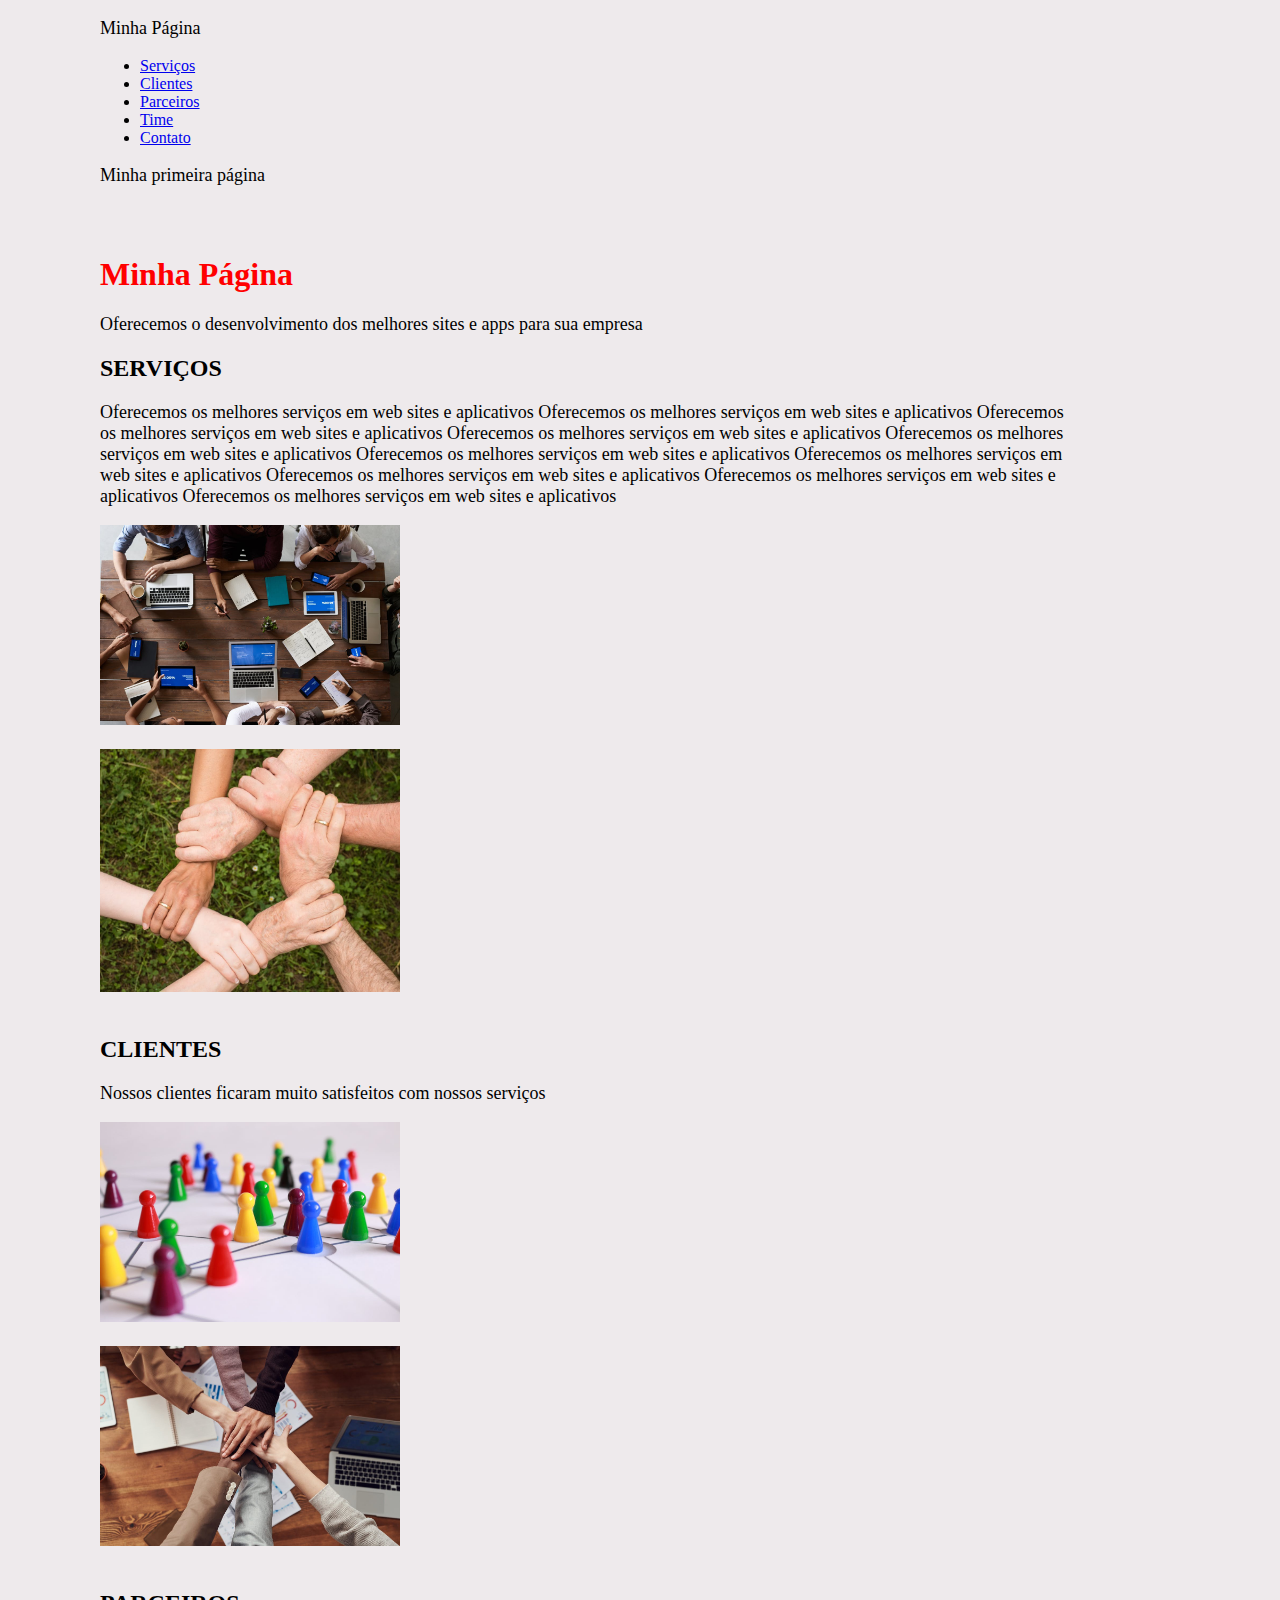
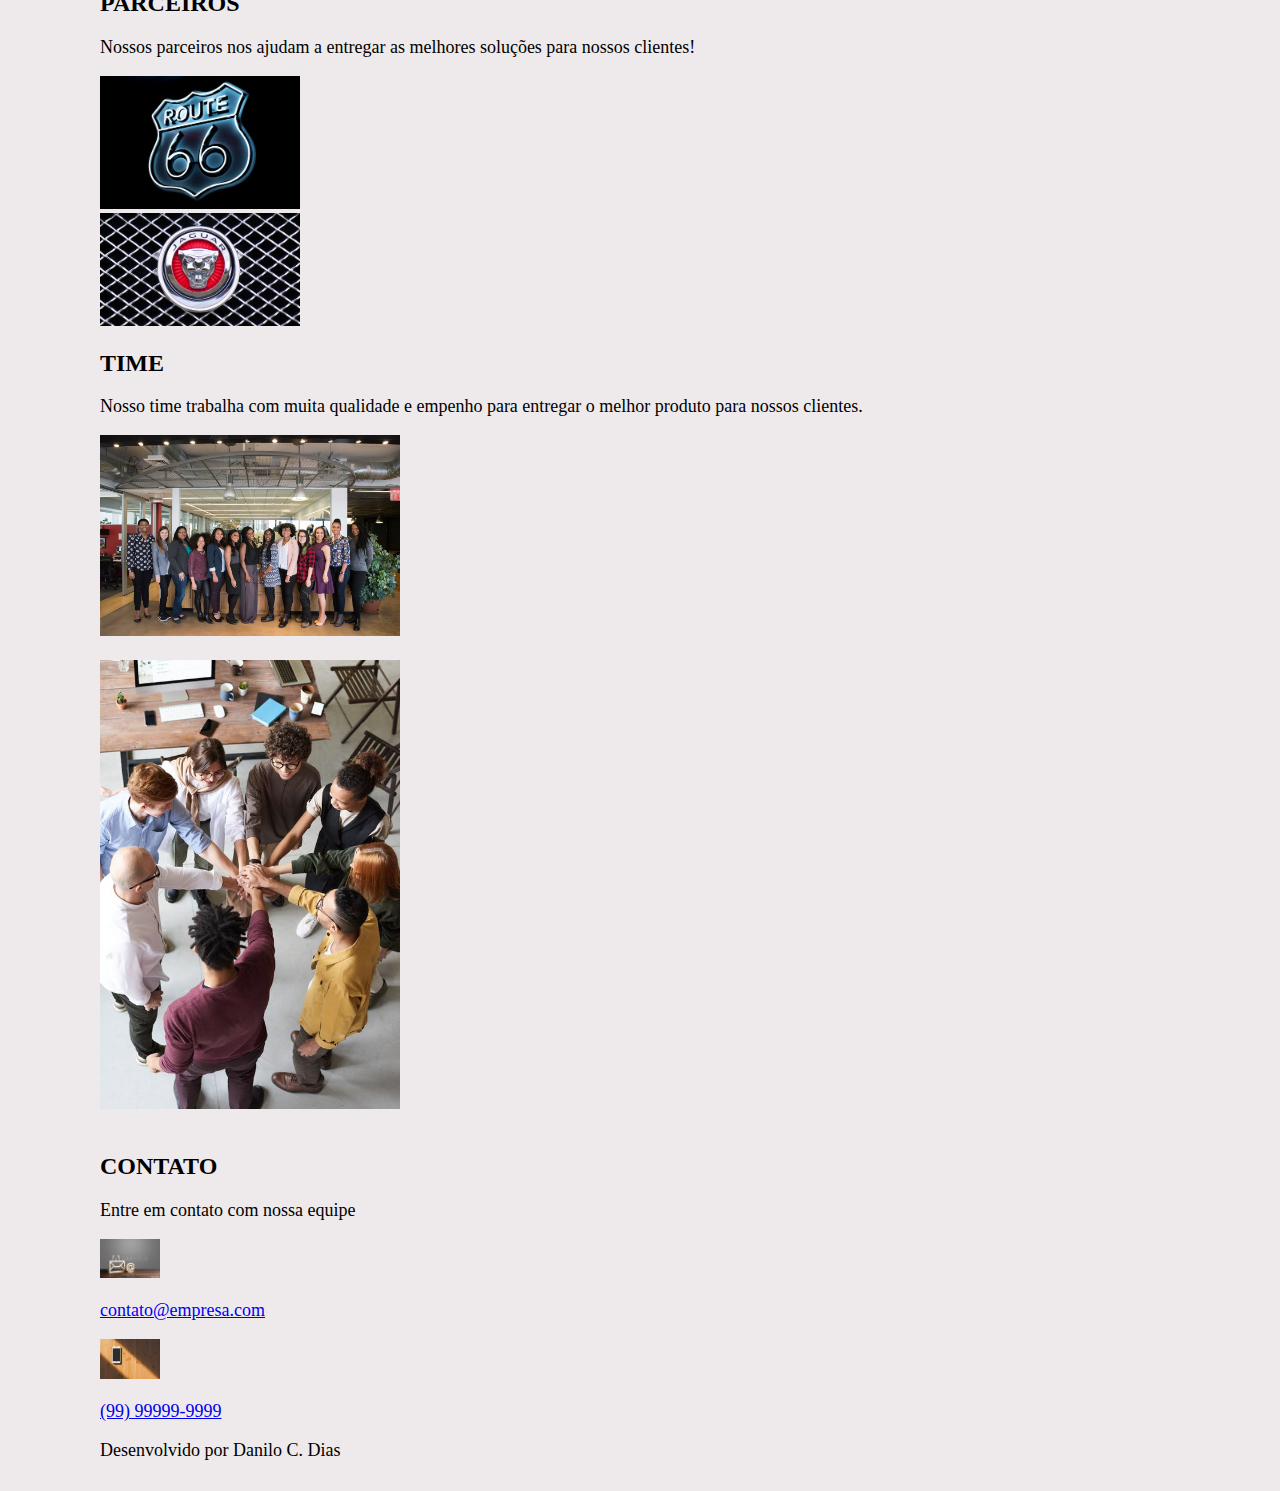
<file: index.html>
<!DOCTYPE html>
<html lang="pt-br">
    <head>
        <meta charset="utf-8">
        <title>Minha Página</title>
        <link rel="stylesheet" type="text/css" href="css/style.css">
    </head>

    <body>
        <nav>
            <p>Minha Página</p>
            <ul>
                <li>
                    <a href="#serviços">Serviços</a>
                </li>
                <li>
                    <a href="#clientes">Clientes</a>
                </li>
                <li>
                    <a href="#parceiros">Parceiros</a>
                </li>
                <li>
                    <a href="#time">Time</a>
                </li>
                <li>
                    <a href="#contato">Contato</a>
                </li>
            </ul>
        </nav>
       <p>Minha primeira página</p>

       <header>
            <h1>Minha Página</h1>
            <p>
                Oferecemos o desenvolvimento dos
                melhores sites e apps para sua empresa
            </p>
        </header>

        <section id="serviços">
            <h2>SERVIÇOS</h2>
            <p>Oferecemos os melhores serviços em
               web sites e aplicativos
               Oferecemos os melhores serviços em
               web sites e aplicativos
               Oferecemos os melhores serviços em
               web sites e aplicativos
               Oferecemos os melhores serviços em
               web sites e aplicativos
               Oferecemos os melhores serviços em
               web sites e aplicativos
               Oferecemos os melhores serviços em
               web sites e aplicativos
               Oferecemos os melhores serviços em
               web sites e aplicativos
               Oferecemos os melhores serviços em
               web sites e aplicativos
               Oferecemos os melhores serviços em
               web sites e aplicativos
               Oferecemos os melhores serviços em
               web sites e aplicativos
            </p>
            <div>
                <img src="img/team 3.jpeg" class="img_padrao">
            </div>            
            <div>
                <img src="img/team 2.jpeg" class="img_padrao">
            </div>
        </section>

        <section id="clientes">
            <h2>CLIENTES</h2>
            <p>Nossos clientes ficaram muito satisfeitos com nossos serviços</p>
            <div>
                <img src="img/team 4.jpeg" class="img_padrao">
            </div>
            <div>
                <img src="img/team.jpeg" class="img_padrao">
            </div>
            
        </section>

        <section id="parceiros">
            <h2>PARCEIROS</h2>
                <p>Nossos parceiros nos ajudam a entregar as melhores
                   soluções para nossos clientes!</p>
            <div>
                <a href="https://www.route66.com.br/" target="_blank">
                    <img src="img/logo 1.jpeg" width="200px" >
                </a>
            </div>

            <div>
                <a href="https://www.jaguarbrasil.com.br/index.html" target="_blank">
                    <img src="img/logo 2.jpeg" width="200px">
                </a>
            </div>           
        </section>

        <section id="time">
            <h2>TIME</h2>
                <p>Nosso time trabalha com muita qualidade e empenho para entregar
                   o melhor produto para nossos clientes.</p>
            <div>
                <img src="img/time 1.jpeg" class="img_padrao">
            </div>

            <div>
                <img src="img/time 2.jpeg" class="img_padrao">
            </div>          
        </section>

        <section id="contato">
            <h2>CONTATO</h2>
                <p>
                    Entre em contato com nossa equipe
                </p>
            <div>
                <img src="img/email.jpg" class="logo">
                <p><a href="mailto:contato@empresa.com">contato@empresa.com</a></p>
            </div>

            <div>
                <img src="img/telefone.jpg" class="logo">
                <p><a href="tel:99999999999">(99) 99999-9999</a></p>
            </div>
                     
        </section>

        <footer>
            <p>Desenvolvido por Danilo C. Dias</p>
        </footer>        
         
    </body>
    

    

    

</html>
</file>
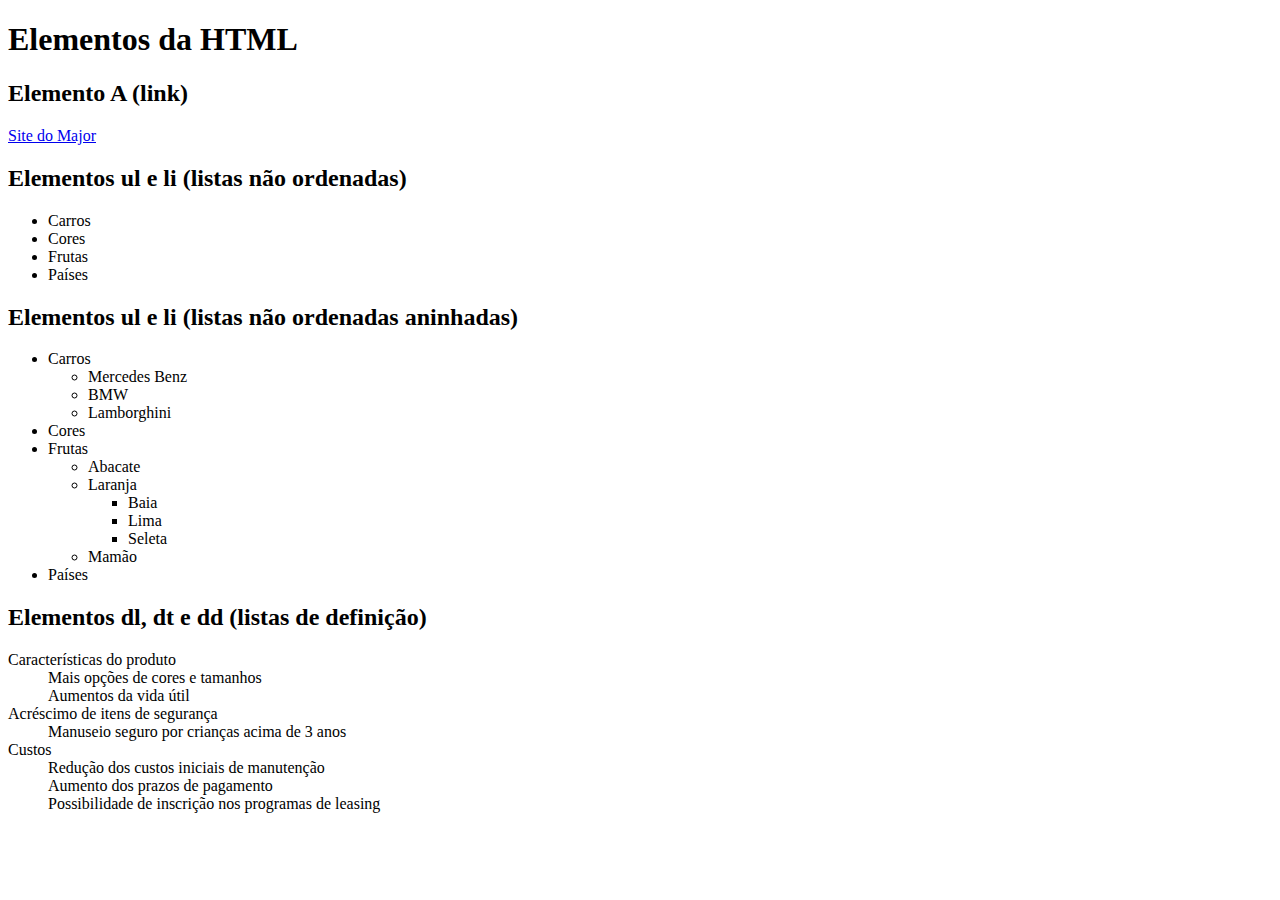
<file: Exercicios HTML_CSS/elementos - links e lista.html>
<!DOCTYPE html>
<html lang="pt-br">
<head>
    <title> Elementos link e listas da HTML5</title>
    <meta charset="utf-8">
</head>    
<body>
    <h1>Elementos da HTML</h1>
    <h2>Elemento A (link)</h2>
        <a href="http://maujor.com.">Site do Major</a>
    <h2>Elementos ul e li (listas não ordenadas)</h2>
        <ul>
            <li>Carros</li>
            <li>Cores</li>
            <li>Frutas</li>
            <li>Países</li>
        </ul>
    <h2>Elementos ul e li (listas não ordenadas aninhadas)</h2>
        <ul>
            <li>Carros
                <ul>
                    <li>Mercedes Benz</li>
                    <li>BMW</li>
                    <li>Lamborghini</li>
                </ul>
            </li>
            <li>Cores</li>
            <li>Frutas
                <ul>
                    <li>Abacate</li>
                    <li>Laranja</li>
                        <ul>
                            <li>Baia</li>
                            <li>Lima</li>
                            <li>Seleta</li>
                        </ul>
                    <li>Mamão</li>
                </ul>            
            </li>
            <li>Países</li>            
        </ul>
    <h2>Elementos dl, dt e dd (listas de definição)</h2>
        <dl>
            <dt>Características do produto</dt>
                <dd>Mais opções de cores e tamanhos</dd>
                <dd>Aumentos da vida útil</dd>
            <dt>Acréscimo de itens de segurança</dt>
                <dd>Manuseio seguro por crianças acima de 3 anos</dd>
            <dt>Custos</dt>
                <dd>Redução dos custos iniciais de manutenção</dd>
                <dd>Aumento dos prazos de pagamento</dd>
                <dd>Possibilidade de inscrição nos programas de leasing</dd>
        </dl>
</body>    
</html>
</file>
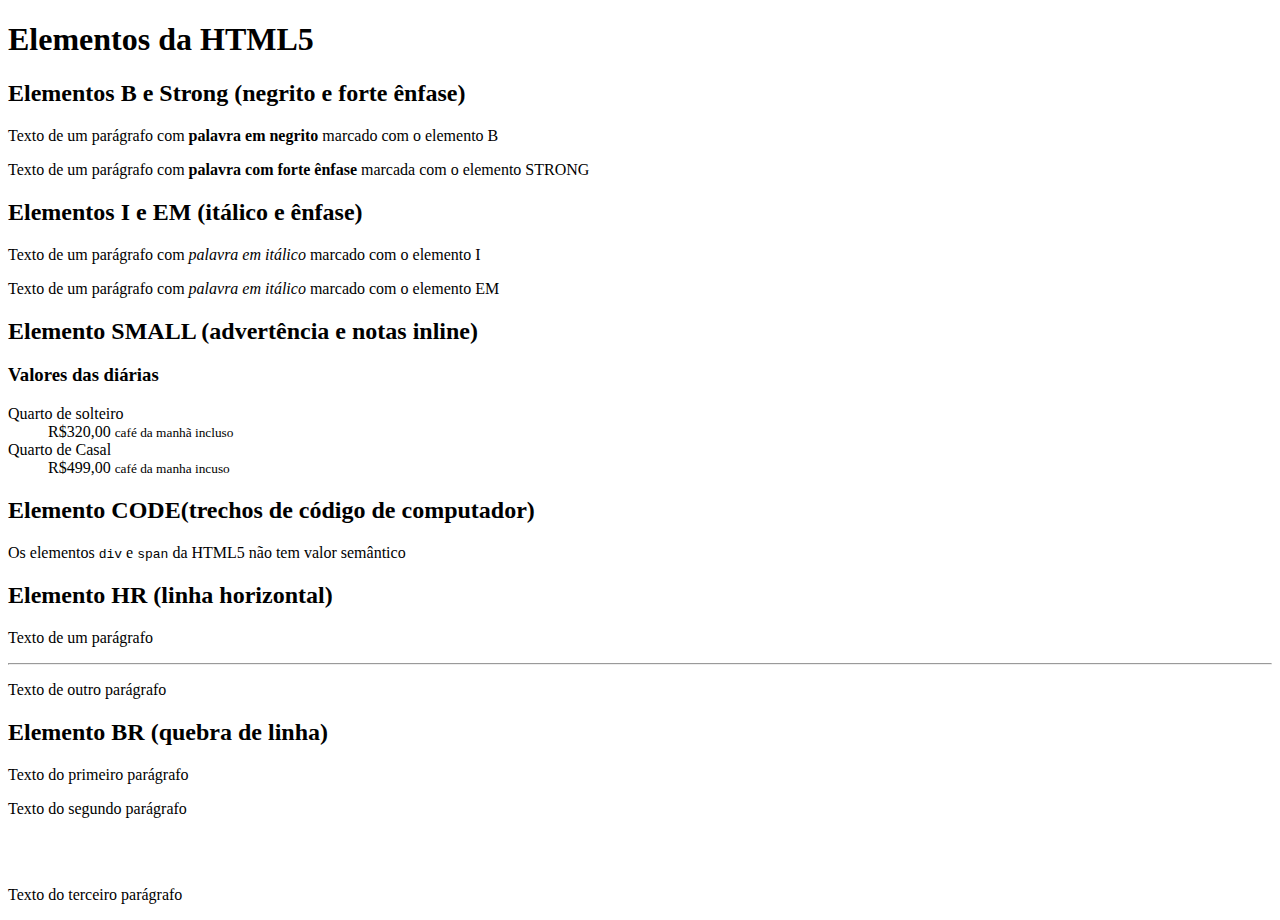
<file: Exercicios HTML_CSS/outros-elementos.html>
<!DOCTYPE html>
<html lang="pt">
<head>
    <title>Outros elementos da HTML5</title>
    <meta charset="utf-8">
</head>
<body>
    <h1>Elementos da HTML5</h1>
    <h2>Elementos B e Strong (negrito e forte ênfase)</h2>
        <p>Texto de um parágrafo com <b>palavra em negrito</b> marcado com o elemento B</p>
        <p>Texto de um parágrafo com <strong>palavra com forte ênfase</strong> marcada com o elemento STRONG</p>
    
    <h2>Elementos I e EM (itálico e ênfase)</h2>
        <p>Texto de um parágrafo com <i>palavra em itálico </i> marcado com o elemento I</p>
        <p>Texto de um parágrafo com <em>palavra em itálico </em> marcado com o elemento EM</p>
    
    <h2>Elemento SMALL (advertência e notas inline)</h2>
        <h3>Valores das diárias</h3>
            <dl>
                <dt>Quarto de solteiro
                    <dd>R$320,00 <small>café da manhã incluso</small></dd>
                <dt>Quarto de Casal
                    <dd>R$499,00 <small>café da manha incuso</small>
            </dl>
    
    <h2>Elemento CODE(trechos de código de computador)</h2>
        <p>Os elementos <code>div</code> e <code>span</code> da HTML5 não tem valor semântico</p>
    
    <h2>Elemento HR (linha horizontal)</h2>
        
        <p>Texto de um parágrafo</p>
            <hr> <!-- Cria uma linha horizontal entre os paragrafos -->
        <p>Texto de outro parágrafo</p>
    
    <h2>Elemento BR (quebra de linha)</h2>
        
        <p>Texto do primeiro parágrafo</p>
        <p>Texto do segundo parágrafo</p>
            <br><br> <!-- Cria duas quebras de linhas adicionais entre os paragrafos -->
        <p>Texto do terceiro parágrafo</p>
</body>

</html>
</file>
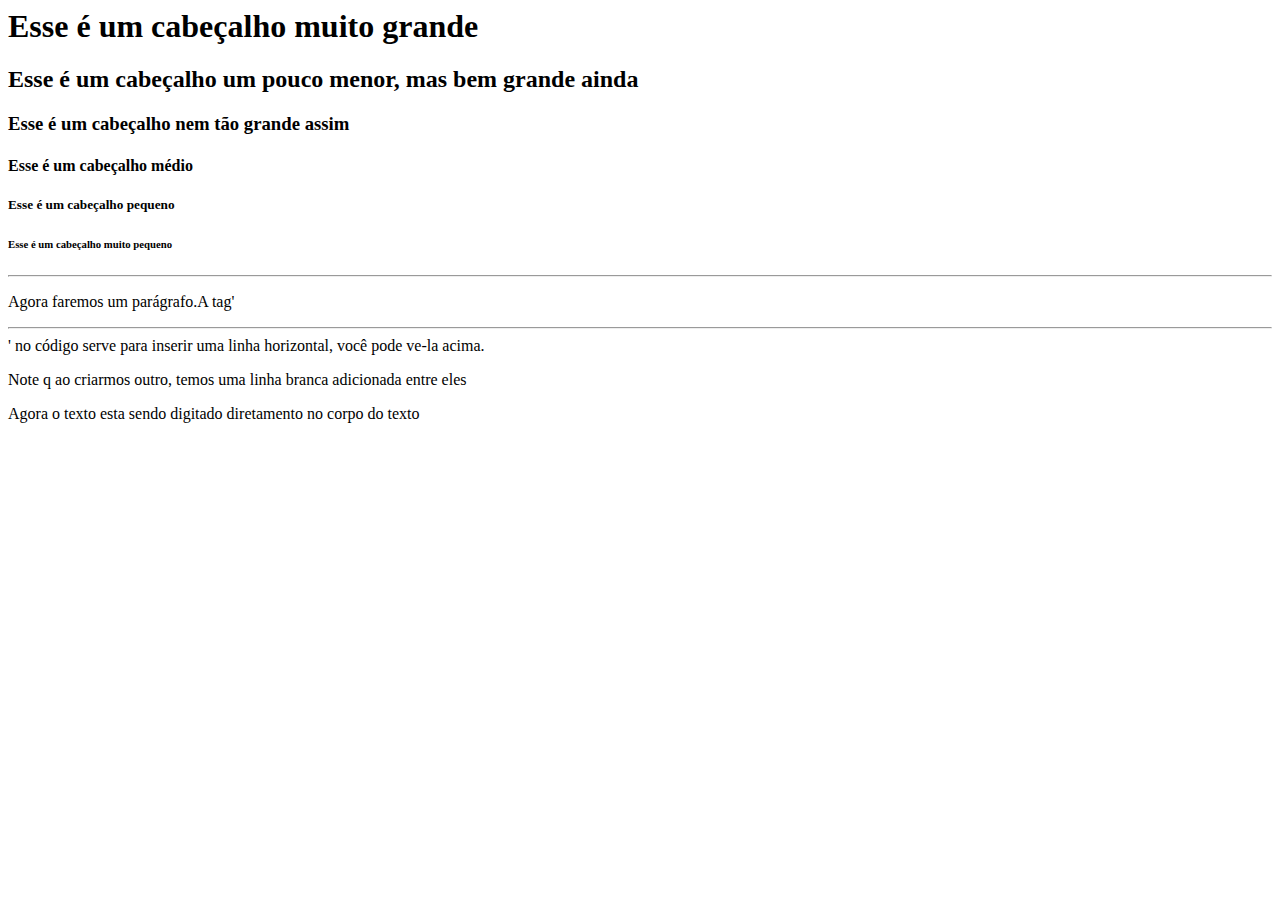
<file: Exercicios HTML_CSS/PrimeiraPaginaPR.html>
<html>
<head> 
    <title>Exemplos de texto com cabecalho, paragrafos e quebras de linha</title>
</head>
<body>
    <h1>Esse é um cabeçalho muito grande</h1>
    <h2>Esse é um cabeçalho um pouco menor, mas bem grande ainda</h2>
    <h3>Esse é um cabeçalho nem tão grande assim</h3>
    <h4>Esse é um cabeçalho médio</h4>
    <h5>Esse é um cabeçalho pequeno</h5>
    <h6>Esse é um cabeçalho muito pequeno</h6>
    <hr/>
    
    <p>Agora faremos um parágrafo.A tag'<hr/>' no código serve para inserir uma linha horizontal, você pode ve-la acima.</p>
    
    <p>Note q ao criarmos outro, temos uma linha branca adicionada entre eles</p>
    Agora o texto esta sendo digitado diretamento no corpo do texto
    
</body>    
</html>
</file>
<file: css/style.css>
body{
    background:#EEEAEC;
    margin-left: 100px;
    margin-right: 200px;
}

header{
    margin-top: 70px;
}

h1{
    color: red;
    font-family: fantasy;
}

h2{
    font-family: fantasy;
}

p {
    font-size: 18px;
}

footer {
    margin-bottom: 30px;
}

.img_padrao{
    margin-bottom: 20px;
    width: 300px;
}

.logo{
    width: 60px;
}
</file>
